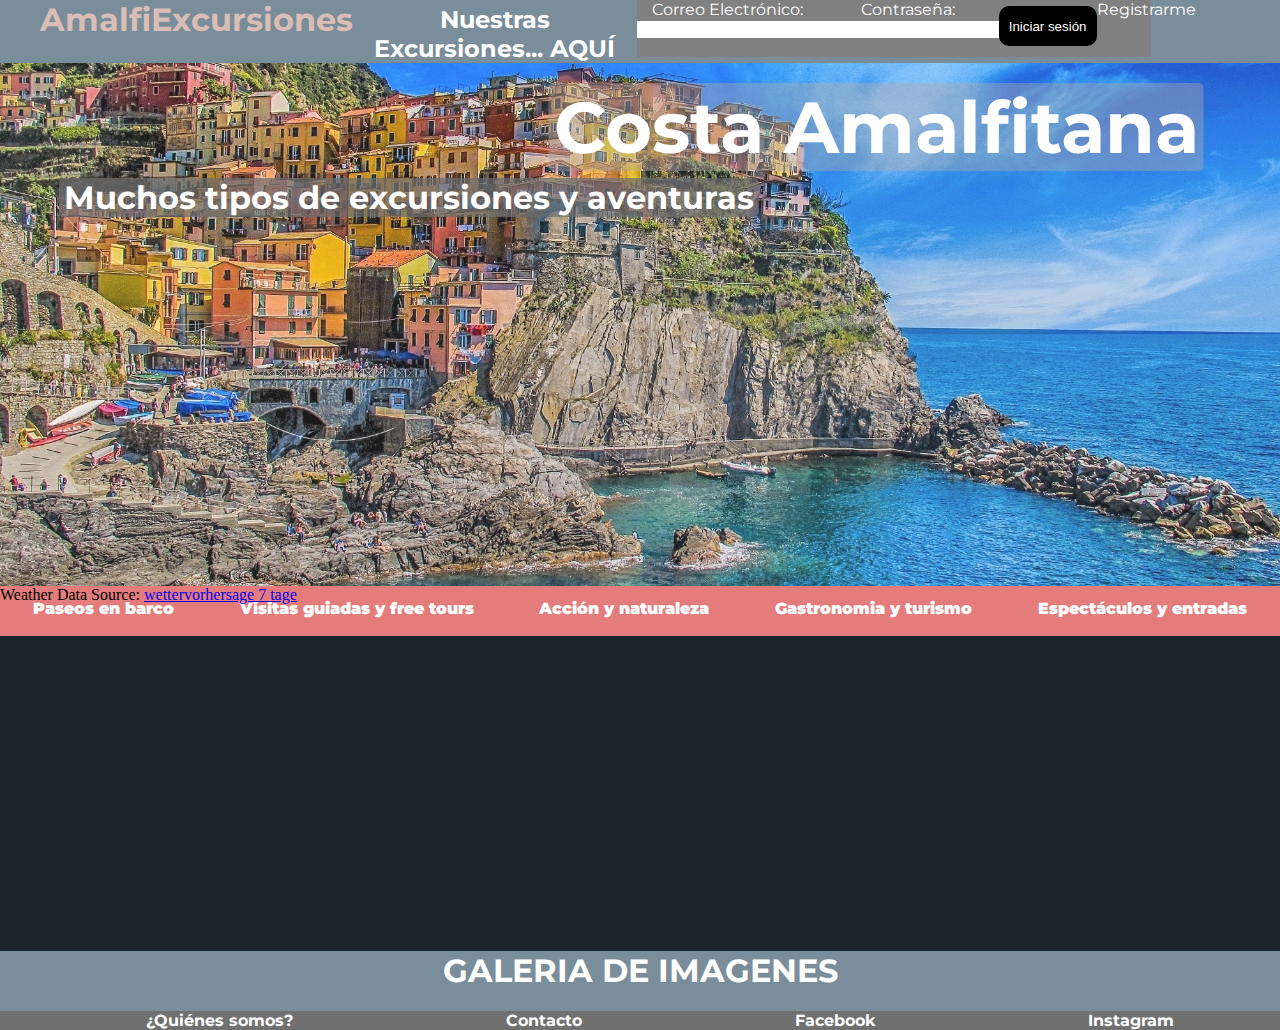
<file: index.html>
<!DOCTYPE html>
<html lang="en">
<head>
    <meta charset="UTF-8">
    <meta http-equiv="X-UA-Compatible" content="IE=edge">
    <meta name="viewport" content="width=device-width, initial-scale=1.0">
    <link rel="stylesheet" href="css/styles.css">
    <link rel="preconnect" href="https://fonts.googleapis.com">
    <link rel="preconnect" href="https://fonts.gstatic.com" crossorigin>
    <link href="https://fonts.googleapis.com/css2?family=Montserrat:wght@200&display=swap" rel="stylesheet">
    <link rel="apple-touch-icon" sizes="180x180" href="/apple-touch-icon.png">    
    <link rel="shortcut icon" href="../favicon.ico">
    <title>AmalfiExcursiones</title>
    <script>
        function validateForm() {
          var username = document.getElementById("username").value;
          var password = document.getElementById("password").value;
          var usernameError = document.getElementById("usernameError");
          var passwordError = document.getElementById("passwordError");
          var valid = true;
          
          // Validar nombre de usuario
          if (username === "") {
            usernameError.innerText = "El nombre de usuario es requerido.";
            valid = false;
          } else {
            usernameError.innerText = "";
          }
          
          // Validar contraseña
          if (password === "") {
            passwordError.innerText = "La contraseña es requerida.";
            valid = false;
          } else {
            passwordError.innerText = "";
          }
          
          return valid;
        }
      </script>
</head>
<body>
    <header>
        <nav>
            <ul class="navbar_container">
                <li> <h1>AmalfiExcursiones</h1></li>
                <li><h2>Nuestras Excursiones... <a href="html/excursiones.html">AQUÍ</a></h2></li>
                <li><form id="login" action="https://enzotitadolce.pythonanywhere.com/login" method="POST" onsubmit="return validateForm()">
                    <div id="usuario">
                      <label for="username">Correo Electrónico:</label>
                      <input type="text" id="username" name="username" required><br>
                      <span id="usernameError" class="error"></span><br>
                    </div>
                    <div id="contra">
                      <label for="password">Contraseña:</label>
                      <input type="password" id="password" name="password" required><br>
                      <span id="passwordError" class="error"></span><br>
                    </div>
                      <input type="submit" value="Iniciar sesión">
                      <a href="html/registro.html">Registrarme</a>
                    </form>
                </li>
            </ul>
        </nav>
    </header>
    <section id="banner">
        <img src="imagenes/imagen10.jpg" alt="">
        <div class="texto-encima">
            Costa Amalfitana
        </div>
        <div class="texto-encima2">
            Muchos tipos de excursiones y aventuras
        </div>
    </section>
    <section id="clima">
    <div id="ww_ec2bde733af5e" v='1.3' loc='id' a='{"t":"responsive","lang":"es","sl_lpl":1,"ids":["wl4336"],"font":"Arial","sl_ics":"one_a","sl_sot":"celsius","cl_bkg":"image",
    "cl_font":"#FFFFFF","cl_cloud":"#FFFFFF","cl_persp":"#81D4FA","cl_sun":"#FFC107","cl_moon":"#FFC107","cl_thund":"#FF5722"}'>Weather Data Source: 
    <a href="https://wetterlabs.de/wetter_amalfi/woche/" id="ww_ec2bde733af5e_u" target="_blank">wettervorhersage 7 tage</a></div>
    <script async src="https://app1.weatherwidget.org/js/?id=ww_ec2bde733af5e"></script>
    </section>
    <section id="categorias">
        
            <ul class="listacategorias">
                
                <li id="paseos"><a href="#categorias" onclick="render('Paseos en barco')">  Paseos en barco</a></li>
                <li id="visitas"><a href="#categorias" onclick="render('Visitas guiadas')"> Visitas guiadas y free tours </a></li>
                <li id="accion"><a href="#categorias" onclick="render('Acción y naturaleza')"> Acción y naturaleza </a></li>
                <li id="gastronomia"><a href="#categorias" onclick="render('Gastronomía y enoturismo')"> Gastronomia y turismo </a></li>
                <li id="espectaculos"><a href="#categorias" onclick="render('espectaculos y entradas')"> Espectáculos y entradas </a></li>
            </ul>
        
    </section>  

  
    <section id="lista-excursiones">
       
    </section>
    <section id="video">
    <iframe width="560" height="315" src="https://www.youtube.com/embed/Khonj4jwBvQ" title="YouTube video player" frameborder="0" allow="accelerometer; autoplay; clipboard-write; encrypted-media; gyroscope; picture-in-picture; web-share" allowfullscreen></iframe>
    </section>
    <section id="galeria">
            <a type="submit" href="html/galeria.html" id="boton-galeria"><h1>GALERIA DE IMAGENES</h1></a>
    </section>
    

    
    <footer>
            <ul>
                <li><a href="html/quienes-somos.html">¿Quiénes somos?</a></li>
                <li><a href="html/contacto.html" target="_blank">Contacto</a></li>
                <li><a href="www.facebook.com">Facebook</a></li>
                <li><a href="www.instagram.com">Instagram</a></li>
            </ul>
    </footer>    
    <script src="funciones/funciones.js"></script>
</body>
</html>
</file>
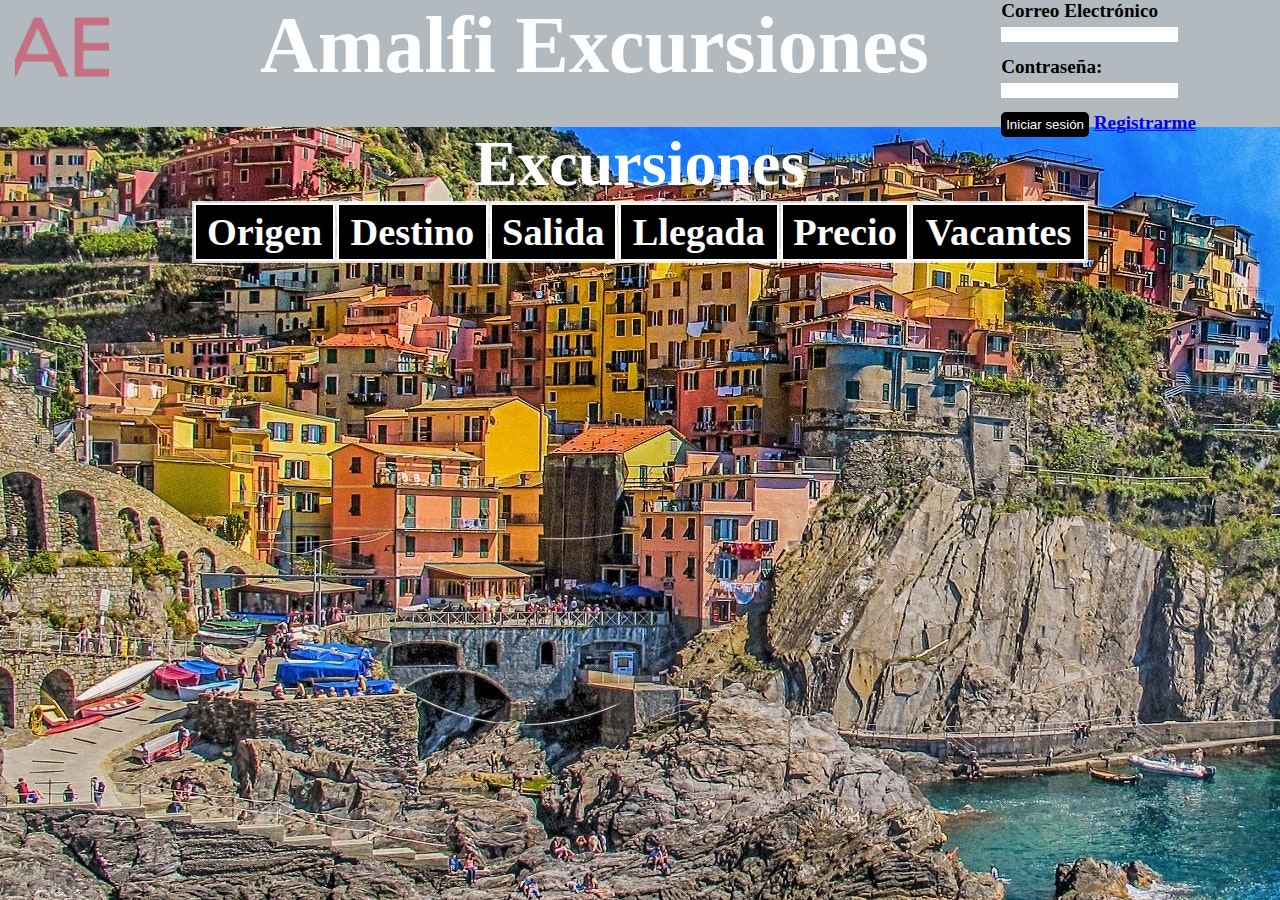
<file: html/excursiones.html>
<!DOCTYPE html>
<html lang="en">
<head>
    <meta charset="UTF-8">
    <meta http-equiv="X-UA-Compatible" content="IE=edge">
    <meta name="viewport" content="width=device-width, initial-scale=1.0">
    <link rel="preconnect" href="https://fonts.googleapis.com">
    <link rel="preconnect" href="https://fonts.gstatic.com" crossorigin>
    <link rel="stylesheet" type="text/css" href="../css/stylesexc.css">
    <link href="https://fonts.googleapis.com/css2?family=Montserrat:wght@200&display=swap" rel="stylesheet">
    <link rel="apple-touch-icon" sizes="180x180" href="/apple-touch-icon.png">
    <link rel="manifest" href="/site.webmanifest">
    <link rel="shortcut icon" href="../../static/img/favicon.ico">
    
    <title>AmalfiExcursiones</title>
</head>
<body onload="render()">
    <header>
        <nav>   <a href="http://127.0.0.1:5500"><img src="../android-chrome-192x192.png"></img></a>
                <h1>Amalfi Excursiones</h1>
                <form id="login" action="https://enzotitadolce.pythonanywhere.com/login" method="POST" onsubmit="return validateForm()">
                    <div id="usuario">
                      <label for="username">Correo Electrónico</label>
                      <input type="text" id="username" name="username" required><br>
                      <span id="usernameError" class="error"></span><br>
                    </div>
                    <div id="contra">
                      <label for="password">Contraseña:</label>
                      <input type="password" id="password" name="password" required><br>
                      <span id="passwordError" class="error"></span><br>
                    </div>
                    <div>
                      <input type="submit" value="Iniciar sesión">
                      <a href="registro.html" target="_blank">Registrarme</a>
                    </div>
                </form>
                
        </nav>
    </header>
    <main>
        <h2>
            Excursiones
        </h2>
        <table>
            <thead>
                <td>Origen</td>
                <td>Destino</td>
                <td>Salida</td>
                <td>Llegada</td>
                <td>Precio</td>
                <td>Vacantes</td>
            </thead>
            <tbody id="tablaexcursiones">
              

               
            </tbody>    
        </table>
      

    </main>
    
</body>
<script>
   async function render(){
      await  fetch('https://enzotitadolce.pythonanywhere.com/excursiones').then(respuesta=>respuesta.json())
        .then(excursiones=>{
            console.log(excursiones)
            let tabla=document.getElementById('tablaexcursiones');
            for(let exc of excursiones){
            tabla.innerHTML+=`<tr>
                        <td>${exc['salida']}</td>
                        <td>${exc['destino']}</td>
                        <td>${exc['fechaSalida']}</td>
                        <td>${exc['fechaLlegada']}</td>
                        <td>${exc['precio']}</td>                     
                        <td>${exc['cupo']}</td>
                    </tr>`
            }
        })
    }
 
</script>
</html>
</file>
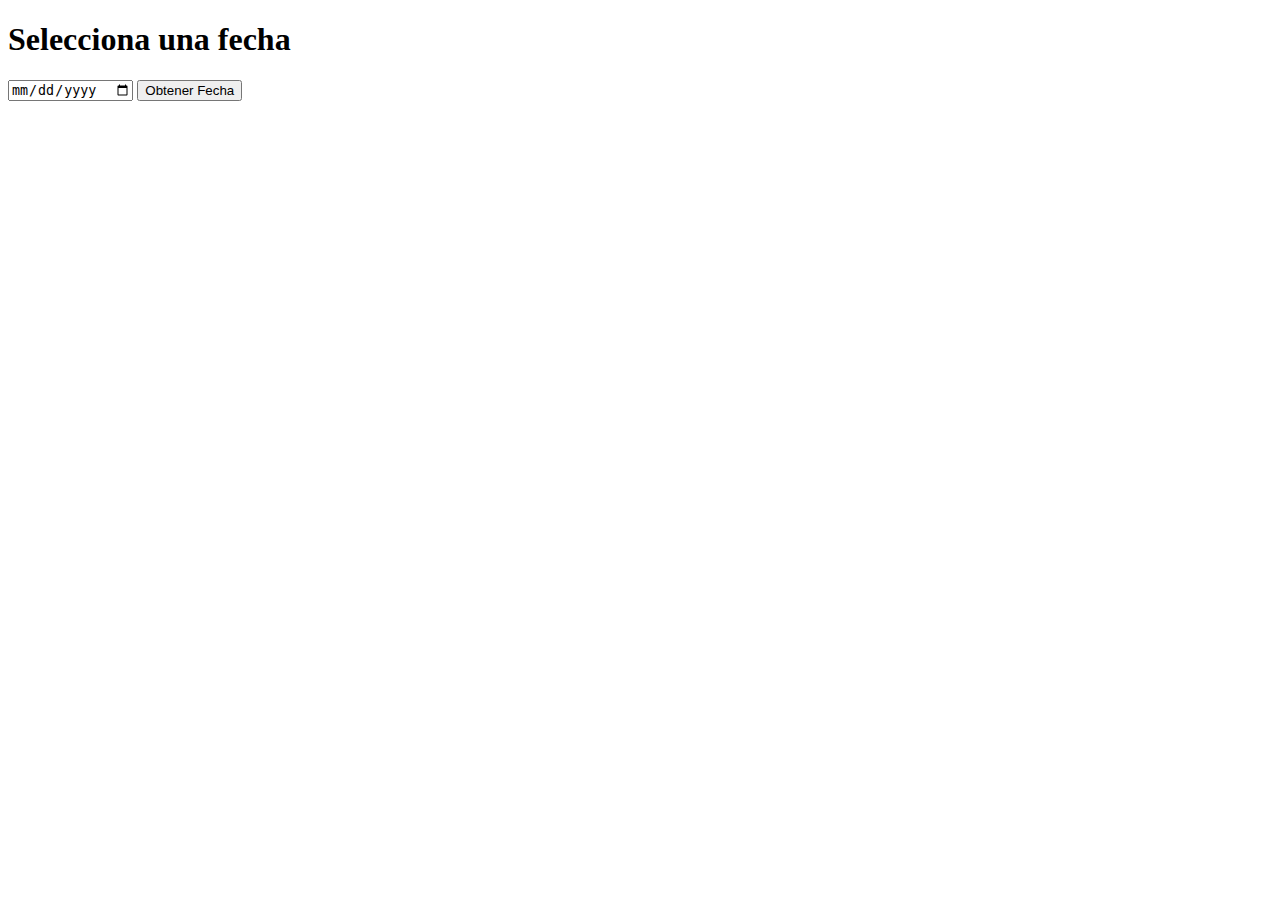
<file: html/fecha.html>
<!DOCTYPE html>
<html>
<head>
  <title>Control de fecha</title>
</head>
<body>
  <h1>Selecciona una fecha</h1>
  <input type="date" id="fechaInput">
  <button onclick="obtenerFecha()">Obtener Fecha</button>

  <script src="../funciones/fechas.js"></script>
</body>
</html>
</file>
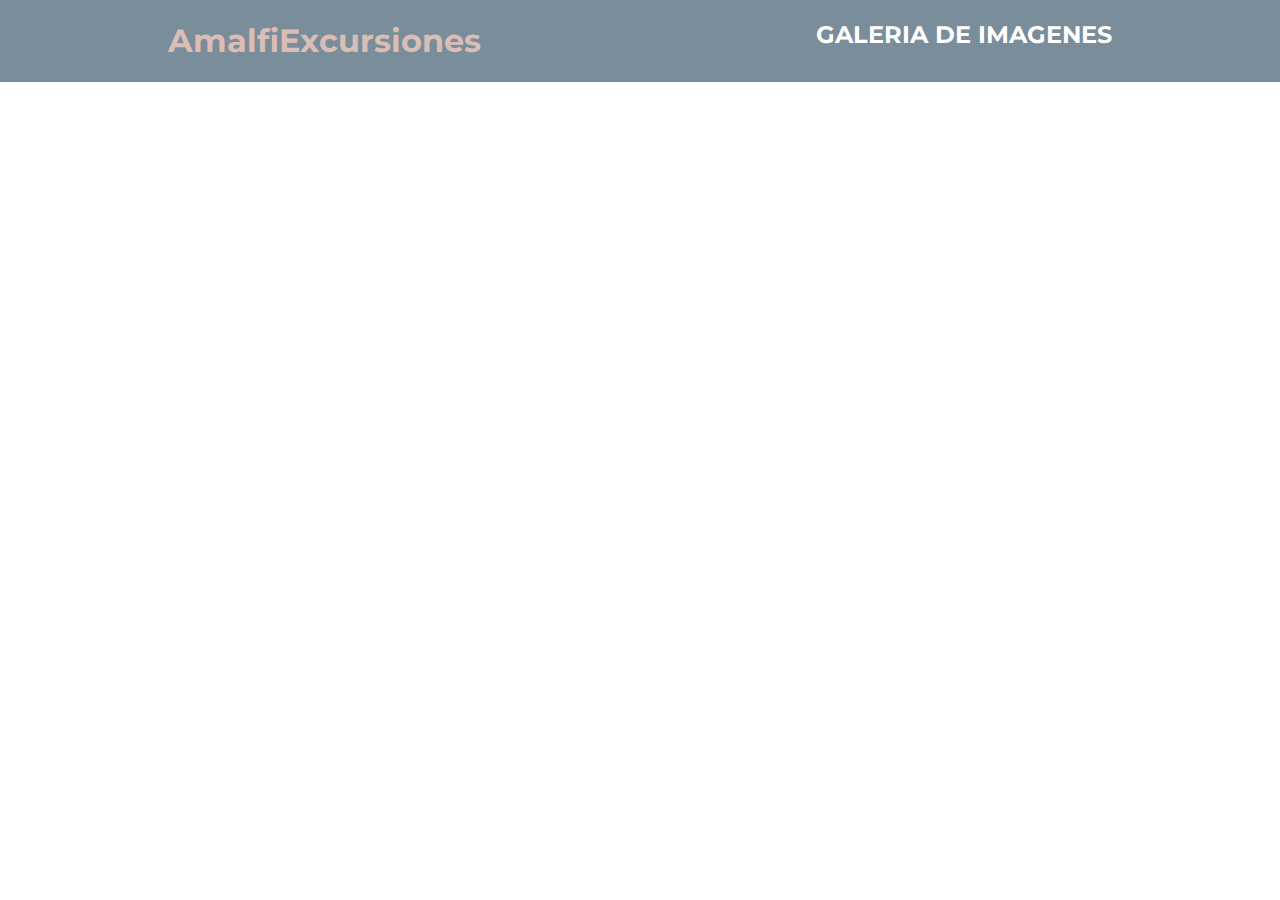
<file: html/galeria.html>
<!DOCTYPE html>
<html lang="en">
<head>
    <meta charset="UTF-8">
    <meta http-equiv="X-UA-Compatible" content="IE=edge">
    <meta name="viewport" content="width=device-width, initial-scale=1.0">
    <link rel="stylesheet" href="../css/galeria.css">
    <link rel="shortcut icon" href="../favicon.ico">
    <title>¡Conocé los lugares que visitaras junto a nosotros!</title>
</head>
<body>
    <header>
        <nav>
            <ul class="navbar_container">
                <li> <h1>AmalfiExcursiones</h1></li>
                <li><h2>GALERIA DE IMAGENES</h2></li>
                
            </ul>
        </nav>
    </header>

    <section id="container">
        
    </section>
    
    <script src="../funciones/galeria.js"></script>
</body>
</html>
</file>
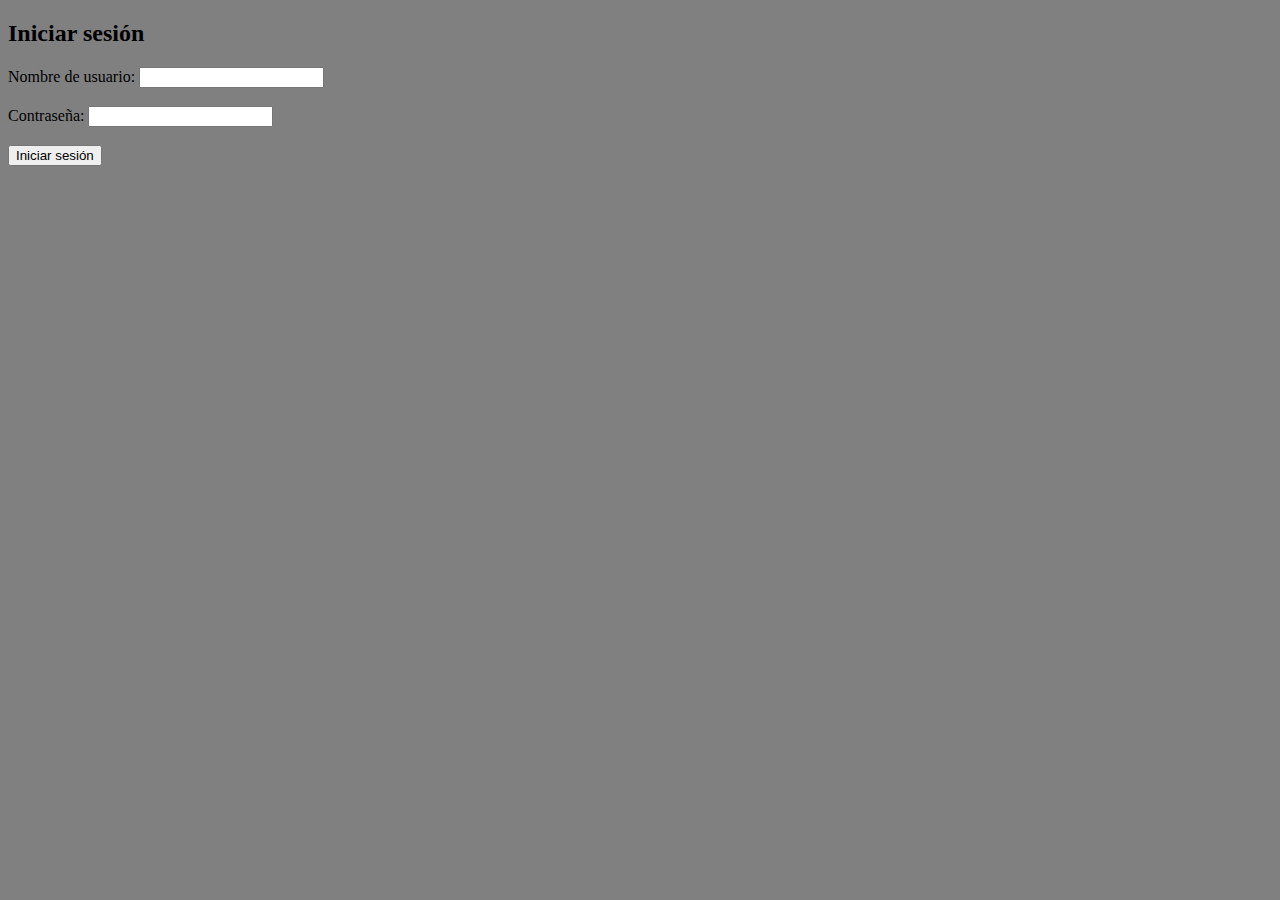
<file: html/login.html>
<!DOCTYPE html>
<html>
<head>
  <title>Formulario de inicio de sesión</title>
  <style>
    .error {
      color: red;
    }
  </style>
  <link rel="stylesheet" type="text/css" href="../css/login.css">
</head>
<body>
  <h2>Iniciar sesión</h2>
  <form action="https://enzotitadolce.pythonanywhere.com/login" method="POST" onsubmit="return validateForm()">
  <!--<form action="http://127.0.0.1:5000/login" method="POST" onsubmit="return validateForm()">-->
    <label for="username">Nombre de usuario:</label>
    <input type="text" id="username" name="username" required><br>
    <span id="usernameError" class="error"></span><br>
    
    <label for="password">Contraseña:</label>
    <input type="password" id="password" name="password" required><br>
    <span id="passwordError" class="error"></span><br>
    
    <input type="submit" value="Iniciar sesión">
  </form>

  <script>
    function validateForm() {
      var username = document.getElementById("username").value;
      var password = document.getElementById("password").value;
      var usernameError = document.getElementById("usernameError");
      var passwordError = document.getElementById("passwordError");
      var valid = true;
      
      // Validar nombre de usuario
      if (username === "") {
        usernameError.innerText = "El nombre de usuario es requerido.";
        valid = false;
      } else {
        usernameError.innerText = "";
      }
      
      // Validar contraseña
      if (password === "") {
        passwordError.innerText = "La contraseña es requerida.";
        valid = false;
      } else {
        passwordError.innerText = "";
      }
      
      return valid;
    }
  </script>
</body>
</html>
</file>
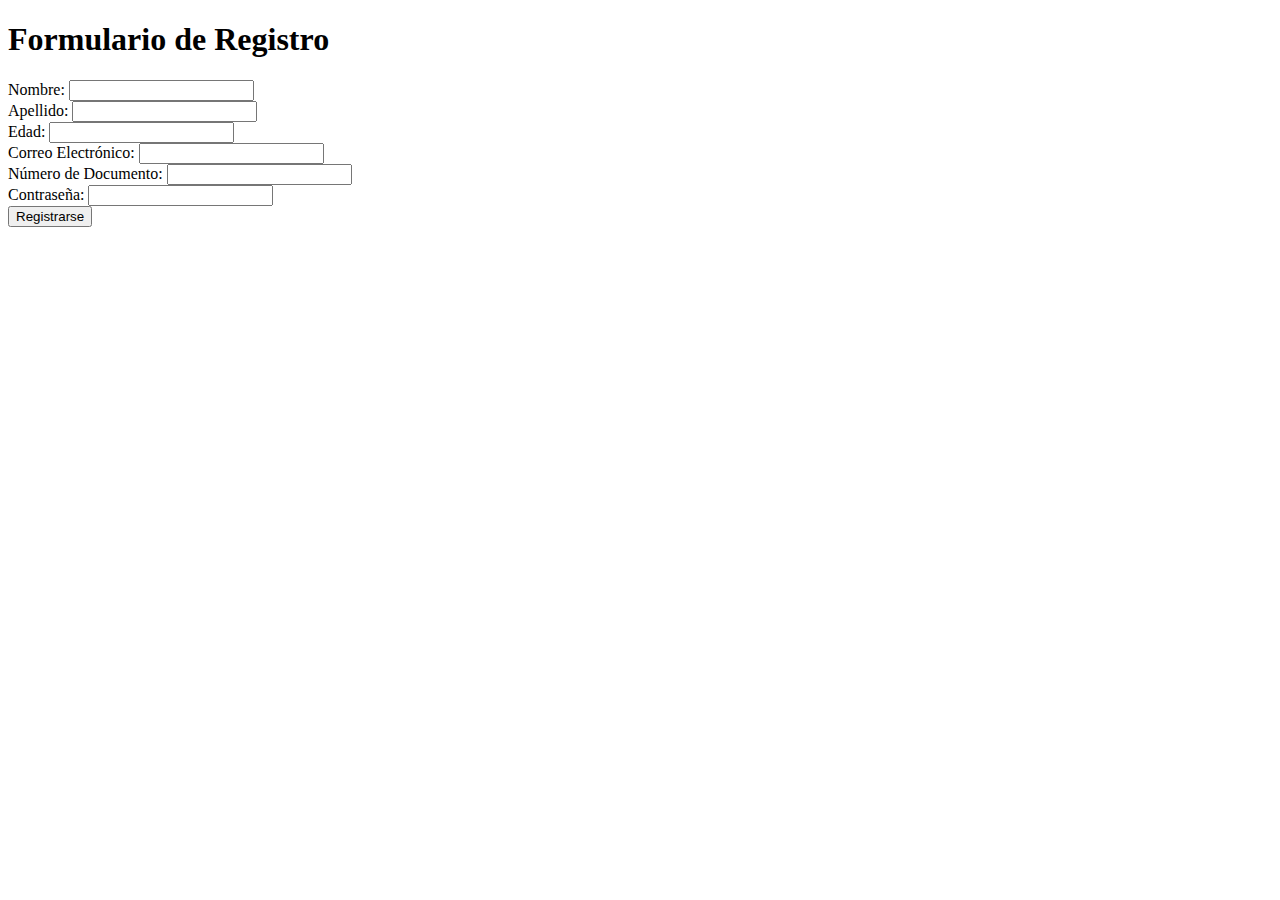
<file: html/registro.html>
<!DOCTYPE html>
<html>
<head>
    <title>Formulario de Registro</title>
    <style>
        .error {
            color: red;
        }
    </style>
</head>
<body>
    <h1>Formulario de Registro</h1>

    <form id="registrationForm" action="https://enzotitadolce.pythonanywhere.com/registro" method='POST' onsubmit="return validateForm()" >
        <label for="nombre">Nombre:</label>
        <input type="text" id="nombre" name="nombre" required>
        <span id="nombreError" class="error"></span><br>

        <label for="apellido">Apellido:</label>
        <input type="text" id="apellido" name="apellido" required>
        <span id="apellidoError" class="error"></span><br>

        <label for="edad">Edad:</label>
        <input type="number" id="edad" name="edad" required>
        <span id="edadError" class="error"></span><br>

        <label for="correo">Correo Electrónico:</label>
        <input type="email" id="correo" name="correo" required>
        <span id="correoError" class="error"></span><br>

        <label for="documento">Número de Documento:</label>
        <input type="text" id="documento" name="documento" required>
        <span id="documentoError" class="error"></span><br>

        <label for="password">Contraseña:</label>
        <input type="password" id="password" name="password" required>
        <span id="passwordError" class="error"></span><br>

        <input type="submit" value="Registrarse">
    </form>

    <script>
        function validateForm() {
            var form = document.getElementById('registrationForm');
            var nombre = form.nombre.value.trim();
            var apellido = form.apellido.value.trim();
            var edad = form.edad.value.trim();
            var correo = form.correo.value.trim();
            var documento = form.documento.value.trim();
            var password = form.password.value.trim();

            var valid = true;

            // Validar nombre (solo letras y longitud mínima de 2 caracteres)
            var nombreRegex = /^[A-Za-z]+$/;
            if (!nombreRegex.test(nombre) || nombre.length < 2) {
                document.getElementById('nombreError').textContent = 'Ingrese un nombre válido';
                valid = false;
            } else {
                document.getElementById('nombreError').textContent = '';
            }

            // Validar apellido (solo letras y longitud mínima de 2 caracteres)
            var apellidoRegex = /^[A-Za-z]+$/;
            if (!apellidoRegex.test(apellido) || apellido.length < 2) {
                document.getElementById('apellidoError').textContent = 'Ingrese un apellido válido';
                valid = false;
            } else {
                document.getElementById('apellidoError').textContent = '';
            }

            // Validar edad (entero positivo)
            if (isNaN(edad) || edad <= 0) {
                document.getElementById('edadError').textContent = 'Ingrese una edad válida';
                valid = false;
            } else {
                document.getElementById('edadError').textContent = '';
            }

            // Validar correo electrónico
            var correoRegex = /^[^\s@]+@[^\s@]+\.[^\s@]+$/;
            if (!correoRegex.test(correo)) {
                document.getElementById('correoError').textContent = 'Ingrese un correo electrónico válido';
                valid = false;
            } else {
                document.getElementById('correoError').textContent = '';
            }

            // Validar número de documento (solo números)
            var documentoRegex = /^\d+$/;
            if (!documentoRegex.test(documento)) {
                document.getElementById('documentoError').textContent = 'Ingrese un número de documento válido';
                valid = false;
            } else {
                document.getElementById('documentoError').textContent = '';
            }

            // Validar contraseña (longitud mínima de 6 caracteres)
            if (password.length < 6) {
                document.getElementById('passwordError').textContent = 'Ingrese una contraseña válida';
                valid = false;
            } else {
                document.getElementById('passwordError').textContent = '';
            }

            return valid;
        }
    </script>
</body>
</html>
</file>
<file: css/styles.css>
*{
    margin:0;
    border: 0;
    
}
@font-face {
    font-family: 'icomoon';
    src:  url('fonts/icomoon.eot?ui1rhn');
    src:  url('fonts/icomoon.eot?ui1rhn#iefix') format('embedded-opentype'),
      url('fonts/icomoon.ttf?ui1rhn') format('truetype'),
      url('fonts/icomoon.woff?ui1rhn') format('woff'),
      url('fonts/icomoon.svg?ui1rhn#icomoon') format('svg');
    font-weight: normal;
    font-style: normal;
    font-display: block;
  }
  
  [class^="icon-"], [class*=" icon-"] {
    /* use !important to prevent issues with browser extensions that change fonts */
    font-family: 'icomoon' !important;
    font-style: normal;
    font-weight: normal;
    font-variant: normal;
    text-transform: none;
    line-height: 1;
  
    /* Better Font Rendering =========== */
    -webkit-font-smoothing: antialiased;
    -moz-osx-font-smoothing: grayscale;
  }
  
  .icon-cart:before {
    content: "\e93a";
  }
  

@import url('https://fonts.googleapis.com/css2?family=Montserrat:wght@600&display=swap');
body, html{
    width: 100%;
    padding: 0px;
    margin: 0px;
}
header{
    width: 100%;
    height: auto;
    font-family: 'Montserrat', sans-serif;
    margin: 0px;
    position: relative;
    display: inline-block;
}
nav{
    width: 100%;
    height: auto;
    margin: 0px;
    
}
.navbar_container{
    width: auto;
    height: auto;
    display: flex;
    flex-direction: row;
    justify-content: space-between;
    grid-template-columns: repeat(3, auto);
    margin: 0px auto;
    background-color: #7A8D9B;
    color:white;
    
    
}
nav h2{
    margin-top: 5px;
    
}
.navbar_container li{
    list-style: none;
    text-align: center;
    justify-content: space-between;
    align-items:center;
    display: inline-block;
}
#banner{
    position: relative;
}
#banner img{
    width:100%;
    height: 523px;
    object-fit: cover;
    opacity: 0.9;
}
.texto-encima{
    position: absolute;
    font-size: 72px;
    font-weight: bold;
    top: 20px;
    left: 48%;
    background-color: rgba(110, 110, 110, 0.7);
    color:white;
    border-radius: 5px;
    padding: 0 5px;
    color:white;
    font-family: 'Montserrat', sans-serif;
    background-color: rgba(180, 171, 171, 0.4);
    transform: translate(-10%);
    animation-name: presentacion;
    animation-duration: 3s;
    animation-timing-function: ease-in-out;
    animation-iteration-count: 1;
}
@keyframes presentacion {
    0%{
        transform: translate(-90%) ;
        
    }
    50%{
        box-shadow: 0px 0px 32px 11px rgba(250,245,250,0.99);
    }
    100%{
        transform: translate(-10%);
    }
}
.navbar_container li h1{
    color: #DABEB6;
}
.navbar_container li h1:hover{
   letter-spacing: 2px;
   transition: all 0.7s;
}
span{
    margin-right: 10px;
}
.navbar_container li a{
    text-decoration: none;
    color: white;
}
.navbar_container li h2 input::placeholder{
    font-style: italic;
}

.texto-encima2{
    position:absolute;
    top: 115px;
    left: 3%;
    background-color: rgba(110, 110, 110, 0.7);
    color:white;
    border-radius: 5px;
    padding: 0 5px;
    font-size: 32px;
    font-weight: bold;
    font-family: 'Montserrat', sans-serif;
    transform: translate(3%);
    animation-name: presentacion2;
    animation-duration: 3s;
    animation-timing-function: ease-in-out;
    animation-iteration-count: 1;
}
@keyframes presentacion2 {
    0%{
        transform: translate(90%) ;
        
    }
    50%{
        box-shadow: 0px 0px 32px 11px rgba(250,245,250,0.99);
    }
    100%{
        transform: translate(3%);
    }
}

.listacategorias{
    display: grid;
    grid-template-columns: repeat(5,auto);
    width: 100%;
    background-color: #e47c7c;
    color: white;
    font-weight: bold;
    font-family: 'Montserrat', sans-serif;
    height: 50px;
    padding: 0px;
    margin:  0px;
    align-items: center;
}
.listacategorias li{
    list-style: none;
    text-align: center;
    display: block;
    height: 100%;
    justify-content: center;
    align-items: center;
    border-radius: 10px;
    transition: background-color 0.5s;
}
.listacategorias li a{
    display: block;
    font-weight: bolder;
    text-decoration: none;
    color: white;
    width: 100%;
    height: 45%;
    padding:13px 0;
    transition: color 0.5s;
}
.listacategorias li:hover{
    color: #e47c7c;
    background-color: white;
}

.listacategorias li:hover a{
    color:#e47c7c;
}
#lista-excursiones{
    display: grid;
    grid-template-columns: repeat(2,auto);
    justify-content: center;
    column-gap: 60px;
    background-color: #1A242D;
}
.card{
    box-shadow: 0 0 0.675rem 0.075rem rgba(0,0,0,.2);
    width: 600px;
    height: auto;
    display: flex;
    align-items: center;
    font-family: 'Montserrat', sans-serif;
    background-color: #7A8D9B;
}
.img-card{
    width: 30%;
    margin: 10px;
    display: flex;
    align-items: center;    
}
.img-card img{
    object-fit: cover;
    width: 150px;
    height: 130px;
    border-radius: 5px;
}
.info-card h1, .info-card p{
    text-align: center;
    margin-bottom: 5px;
}
.info-card{
    width: 70%;
    font-weight: bold;
}
.info-card .precio{
    color: #000000;
}

footer{
    display:flex;
    flex-direction: row;
    justify-content: space-around;
    background-color: #707070;
    width: 100%;
    font-family:'Montserrat', sans-serif;   
    font-weight: bold;
}
footer ul{
    list-style: none;
    width: 100%;
    justify-content: space-around;
    display: flex;
    justify-content: space-around;
}

footer ul li{    
    display: inline-flex;

    margin-left: auto;
    margin-right: auto;
}
footer ul li a{
    color: white;
    
    text-decoration: none;
}
footer ul li:hover a{
    background-color: white;
    color:black;
}

#galeria{
    width: 100%;
    height: 60px;
    background-color: #7A8D9B;
    font-weight: bold;
    margin-bottom: 0px;
    align-items: center;
    justify-content: center;
}
#galeria a{
    text-align: center;
    font-family:'Montserrat', sans-serif;
    justify-content: center;
    text-decoration: none;
    color: white;
}

#video{
    display: flex;
    width: 100%;
    height: auto;
    background-color: #1A242D;
    justify-content: center;
}
#video iframe{
    justify-items: center;
}

#container-quienes-somos{
    width: 100%;
    height: 600px;
    background-image: url(../imagenes/imagen8.jpg);
    margin-top: 0px;
}
#container-quienes-somos h1{
    font-family:'Montserrat', sans-serif;
    font-weight: bold;
    color: white;
    font-size: 72px;
    margin: 0px;
    text-align: center;
    letter-spacing: 5px;
}
#nuestros-valores{
    display: grid;
    grid-template-columns: repeat(2,auto);
    font-family:'Montserrat', sans-serif;
    font-weight: bold;
    background-color:#1A242D;
    color: white;

}
#nuestros-valores-a{
    text-align: center;
    font-size: 32px;
}
#nuestros-valores-b{
    font-size: 24px;
}
#login{
    display: flex;
    flex-direction: row;
    width:80%;
    background-color: grey;
}
input[type="submit"]{
    background-color: black;
    color:white;
    height: 40px;
    border-radius: 10px;
    padding: 10px;
    margin-top: 6px;
}
#ww_ec2bde733af5e{
    margin-top:0px;
    height: auto;
    position: absolute;
}
#clima{
    margin-top: -4px;
}


@media all and (min-width:600px) and (max-width:1023px){
    body, html{
        width: 100%;
        padding: 0px;
        margin: 0px;
    }
    header{
        width: 100%;
        height: 72px;
        margin: 0px;
        position: relative;
        display: inline-block;
    }
    
   
    .texto-encima{
        width: 80%;
        position: absolute;
        font-size: 72px;
        font-weight: bold;
        left: 0%;
    }
    @keyframes presentacion {
        0%{
            }
        50%{
            box-shadow: 0px 0px 32px 11px rgba(250,245,250,0.99);
        }
        100%{
         }
    }
    .navbar_container li h1{
        font-size: 20px;
    }
   
    .navbar_container li a{
        font-size: 20px;
    }
    
    
    .texto-encima2{
        left: 0%;
        font-size: 32px;
        width: 80%;
    }
    @keyframes presentacion2 {
        0%{
        }
        50%{
            box-shadow: 0px 0px 32px 11px rgba(250,245,250,0.99);
        }
        100%{
        }
    }
    .navbar_container2 li a{
        font-size: 12px;
    }
    
    #lista-excursiones{
        display: block;
    }
    .card{
       margin-top: 10px;
        width: 100%;
        
    }
    .img-card{
        width: 100%;
        height: auto;
       
    }
    .img-card img{
        
        height: auto;
        width: 100%;
        
    }
   
    #container-quienes-somos h1{
        
        font-size: 50px;
        
    }
  

}

@media all and (max-width: 599px) {
    body, html{
        width: 100%;
        padding: 0px;
        margin: 0px;
    }   
    header{
        width: 100%;
        height: 72px;
        font-family: 'Montserrat', sans-serif;
        margin: 0px;
        position: relative;
        display: inline-block;
    }
    nav{
        width: 100%;
        height: auto;
        margin: 0px;
    }
    .navbar_container{
        display: block;
        
    }
    .navbar_container li{
        list-style: none;
        text-align: center;
        justify-content: center;
        align-items: center;
        display: inline-block;
    }
    header img{
        width:100%;
        height: 523px;
        object-fit: cover;
        opacity: 0.8;
    }
    .texto-encima{
        font-size: 50px;
        width: 80%;
        top: 300%;
        left: 0%;
        transform: translate(0%);
        
    }
    @keyframes presentacion {
        0%{
        }
        50%{
            box-shadow: 0px 0px 32px 11px rgba(250,245,250,0.99);
        }
        100%{
        }
    }
   
    .texto-encima2{
        left: 0%;
       width: 80%;
       
    }
    @keyframes presentacion2 {
        0%{
          
        }
        50%{
            box-shadow: 0px 0px 32px 11px rgba(250,245,250,0.99);
        }
        100%{
           
        }
    }
    
    .navbar_container2{
        display: block;
        height: auto;
        }
    .navbar_container2 li{
        padding: 5px;
    }
   #lista-excursiones{
        display: block;
    }
    .card{
        
        width: 95%;
        height: auto;
    }
    .img-card{
        width: 50%;
        height: auto;
    }
    .img-card img{
        height: auto;
        width: 100%;
       
    }
    .info-card h1, .info-card p{
        text-align: center  ;
        font-size: 20px;
    }
    #video{
        width: 100%;
    }
   footer{
        display: grid;
        grid-template-columns: repeat(2,auto);
        background-color: #7A8D9B;
        width: 100%;
        height: auto;
        
    }
    
    #container-quienes-somos{
        width: 100%;
        height: auto;
        
    }
    #container-quienes-somos div{
        width: 100%;
        height: auto;
        margin-top: 20px;
    }
    #container-quienes-somos h1{
       
        color: white;
        font-size: 32px;
        
    }
    #nuestros-valores{
        display: grid;
        grid-template-columns: repeat(2,auto);
        font-family:'Montserrat', sans-serif;
        font-weight: bold;
        background-color:#1A242D;
        color: white;
        width: 100%;
        height: auto;
    
    }
    #nuestros-valores-a{
        text-align: center;
        font-size: 20px;
    }
    #nuestros-valores-b{
        font-size: 24px;
    }
}
</file>
<file: css/stylesexc.css>
*{
    margin: 0;
    padding: 0;
    border: 0;
}
ul{
    list-style-type: none;
}
body{
    background-color: black;
    color:white;
    background: url('../imagenes/imagen10.jpg');
    background-attachment: fixed;
    background-repeat: no-repeat;
}

header{
    width: 100%;
    background-color: rgb(178,185,191);
}
nav{
    display:flex;
    flex-direction: row;
    justify-content: space-between;
    width: 100%;
}
nav img{
    width: 50%;
    margin-left: 15px;
}
nav h1{    
    width: 70%;
    text-align: center;
    font-size: 5rem;
}
nav form{
    
    width: 24%;
    color: black;
    font-weight: bolder;
    display: flex;
    flex-direction: column;
    font-size: larger;
    justify-content: flex-start;
    
}

nav input[type="submit"]{

    background-color: black;
    color:white;
    border-radius: 5px;
    padding: 5px;    
}
nav input[type="submit"]:hover{
    cursor: pointer;
}
nav div{
    margin-bottom: -10px;
}
main{
    width: 70%;
    margin-left: auto;
    margin-right: auto;
    text-align: center;
}
main h2{
    font-size: 4rem;
}
table{
    width: 100%;
    background-color: rgba(255,255,255,0.8);
    color:black;
    font-weight: bolder;
}
thead{
    font-size: 2rem;
    background-color: rgb(0,0,0);
    color:white;
}
td{
 font-size: larger;
 padding: 5px;
}
tr:hover{
    background-color: rgb(0,0,0);
    color:white;
}
tbody,td{
    border:2px double white;
}
</file>
<file: css/galeria.css>
@import url('https://fonts.googleapis.com/css2?family=Montserrat:wght@600&display=swap');
body, html{
    width: 100%;
    padding: 0px;
    margin: 0px;
}
header{
    width: 100%;
    height: 72px;
    font-family: 'Montserrat', sans-serif;
    margin: 0px;
    position: relative;
    display: inline-block;
}
nav{
    width: 100%;
    height: auto;
    margin: 0px;
}
.navbar_container{
    width: 100%;
    height: auto;
    display: grid;
    grid-template-columns: repeat(2, auto);
    padding: 0; 
    margin: 0px;
    background-color: #7A8D9B;
    color:white;
}
.navbar_container li{
    list-style: none;
    text-align: center;
    justify-content: center;
    align-items: center;
    display: inline-block;
}
.navbar_container li h1{
    color: #DABEB6;
}
.navbar_container li h1:hover{
   letter-spacing: 2px;
   transition: all 0.7s;
}
#container{
    background-color: RGB(245, 244, 245);
    width: 95%;
    height: auto;
    margin-left: auto;
    margin-right: auto;
    margin-top: 50px;
    display: grid;
    grid-template-columns: repeat(2, auto);
    
    
}
.container_imagenes{
    width: 90% ;
    height: auto;
    margin-left: auto;
    margin-right:auto ;
}
.container_imagenes img{
    object-fit: cover;
    width: 90%;
    height: auto;
}

@media all and (min-width:600px) and (max-width:1023px){
    @import url('https://fonts.googleapis.com/css2?family=Montserrat:wght@600&display=swap');
body, html{
    width: 100%;
    padding: 0px;
    margin: 0px;
}
header{
    width: 100%;
    height: auto;
    font-family: 'Montserrat', sans-serif;
    margin: 0px;
    position: relative;
    display: block;
}
nav{
    width: 100%;
    height: auto;
    margin: 0px;
    display: block;
}
.navbar_container{
    width: 100%;
    height: auto;
    display: block;
    margin-right: 0px;
    margin-left: 0px;
}
.navbar_container li{
    margin: 0px;
    display: block;
}

#container{
    width: 100%;
    height: auto;
    margin: 0px;
    margin-top: 50px;
    display:block;
    
}
.container_imagenes{
    width: 90% ;
    height: auto;
    text-align: center;
}
.container_imagenes img{
    object-fit: cover;
    width: 90%;
    height: auto;
}

}

@media all and (max-width: 599px) {
    body, html{
        width: 100%;
        padding: 0px;
        margin: 0px;
    }
    header{
        width: 100%;
        height: auto;
        font-family: 'Montserrat', sans-serif;
        margin: 0px;
        position: relative;
        display: block;
    }
    nav{
        width: 100%;
        height: auto;
        margin: 0px;
        display: block;
    }
    .navbar_container{
        width: 100%;
        height: auto;
        display: block;
        margin-right: 0px;
        margin-left: 0px;
    }
    .navbar_container li{
        margin: 0px;
        display: block;
    }
    
    #container{
        width: 100%;
        height: auto;
        margin: 0px;
        margin-top: 50px;
        display:block;
        
    }
    .container_imagenes{
        width: 90% ;
        height: auto;
        text-align: center;
    }
    .container_imagenes img{
        object-fit: cover;
        width: 90%;
        height: auto;
        margin: auto;
    }
    
    }
</file>
<file: css/login.css>
body{
    background-color: grey;
}
</file>
